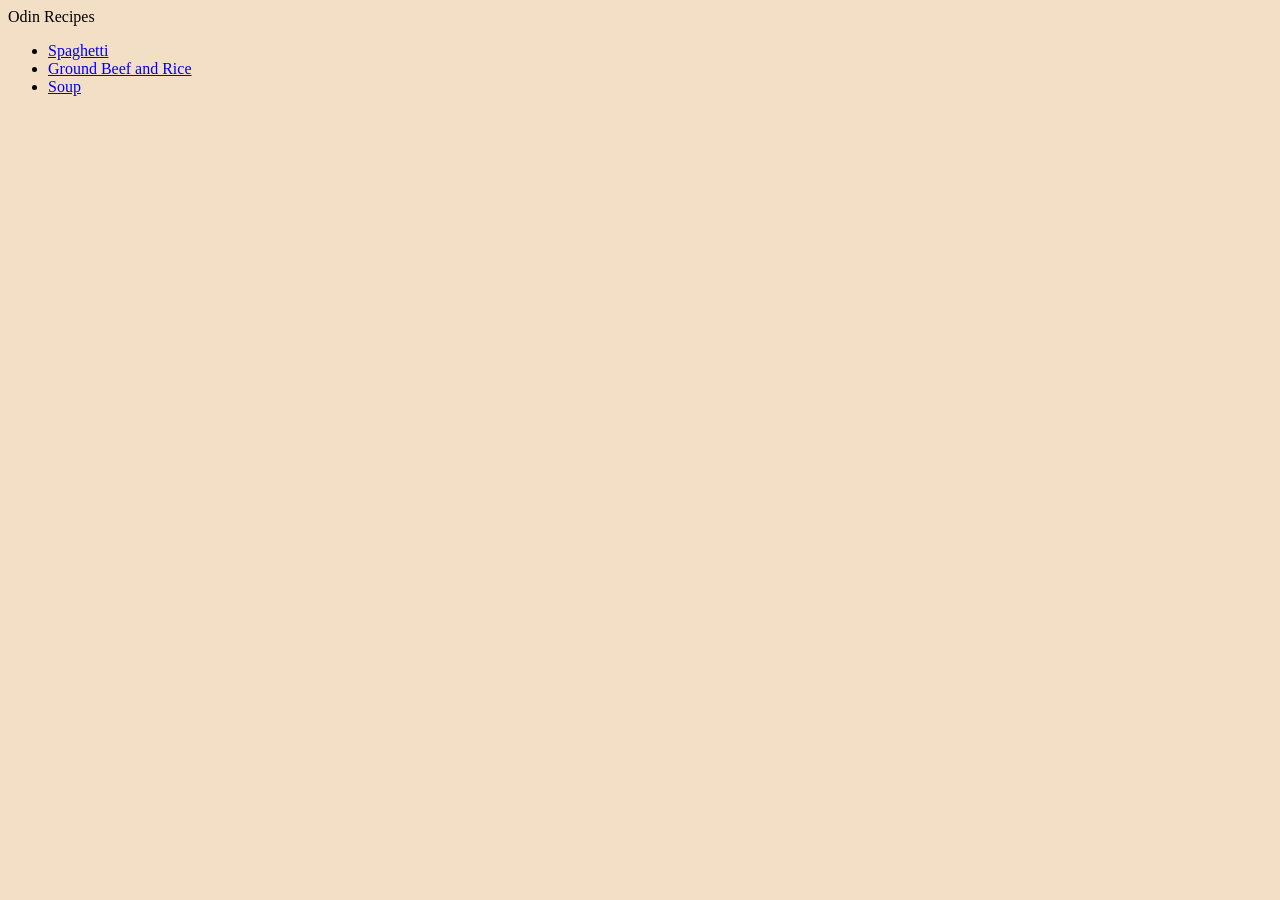
<file: index.html>
<!DOCTYPE html>
<html lang="en">
<head>
    <meta charset="UTF-8">
    <meta name="viewport" content="width=device-width, initial-scale=1.0">
    <title>Document</title>
</head>
<link rel="stylesheet" href="styles.css">
<body>
    Odin Recipes 
</body>
<ul>
    <li><a href="recipes/spaghetti.html">Spaghetti</a></li>
    <li><a href="recipes/groundbeefnrice.html">Ground Beef and Rice</a></li>
    <li><a href="recipes/soup.html">Soup</a></li>
</ul>
</html>
</file>
<file: styles.css>
body {
    background-color: rgb(243, 223, 198);
}
figure {
    text-align: center;
}
img {
    display: block;
    margin-left: auto;
    margin-right: auto;
}
.Lists {
  
  border: 4px solid brown;
  border-radius: 12px;
  padding: 20px;
  margin: 20px auto;

  width: min(90%, 700px);

  background-color: peachpuff;
  box-sizing: border-box;

  display: flex;
  flex-direction: column;
  gap: 6px;
 
}
.title {
    font-style: italic;
    font-size: xx-large;
    text-align: center;
    text-decoration: underline;
    font-family: 'freight-big-pro';
}
</file>
